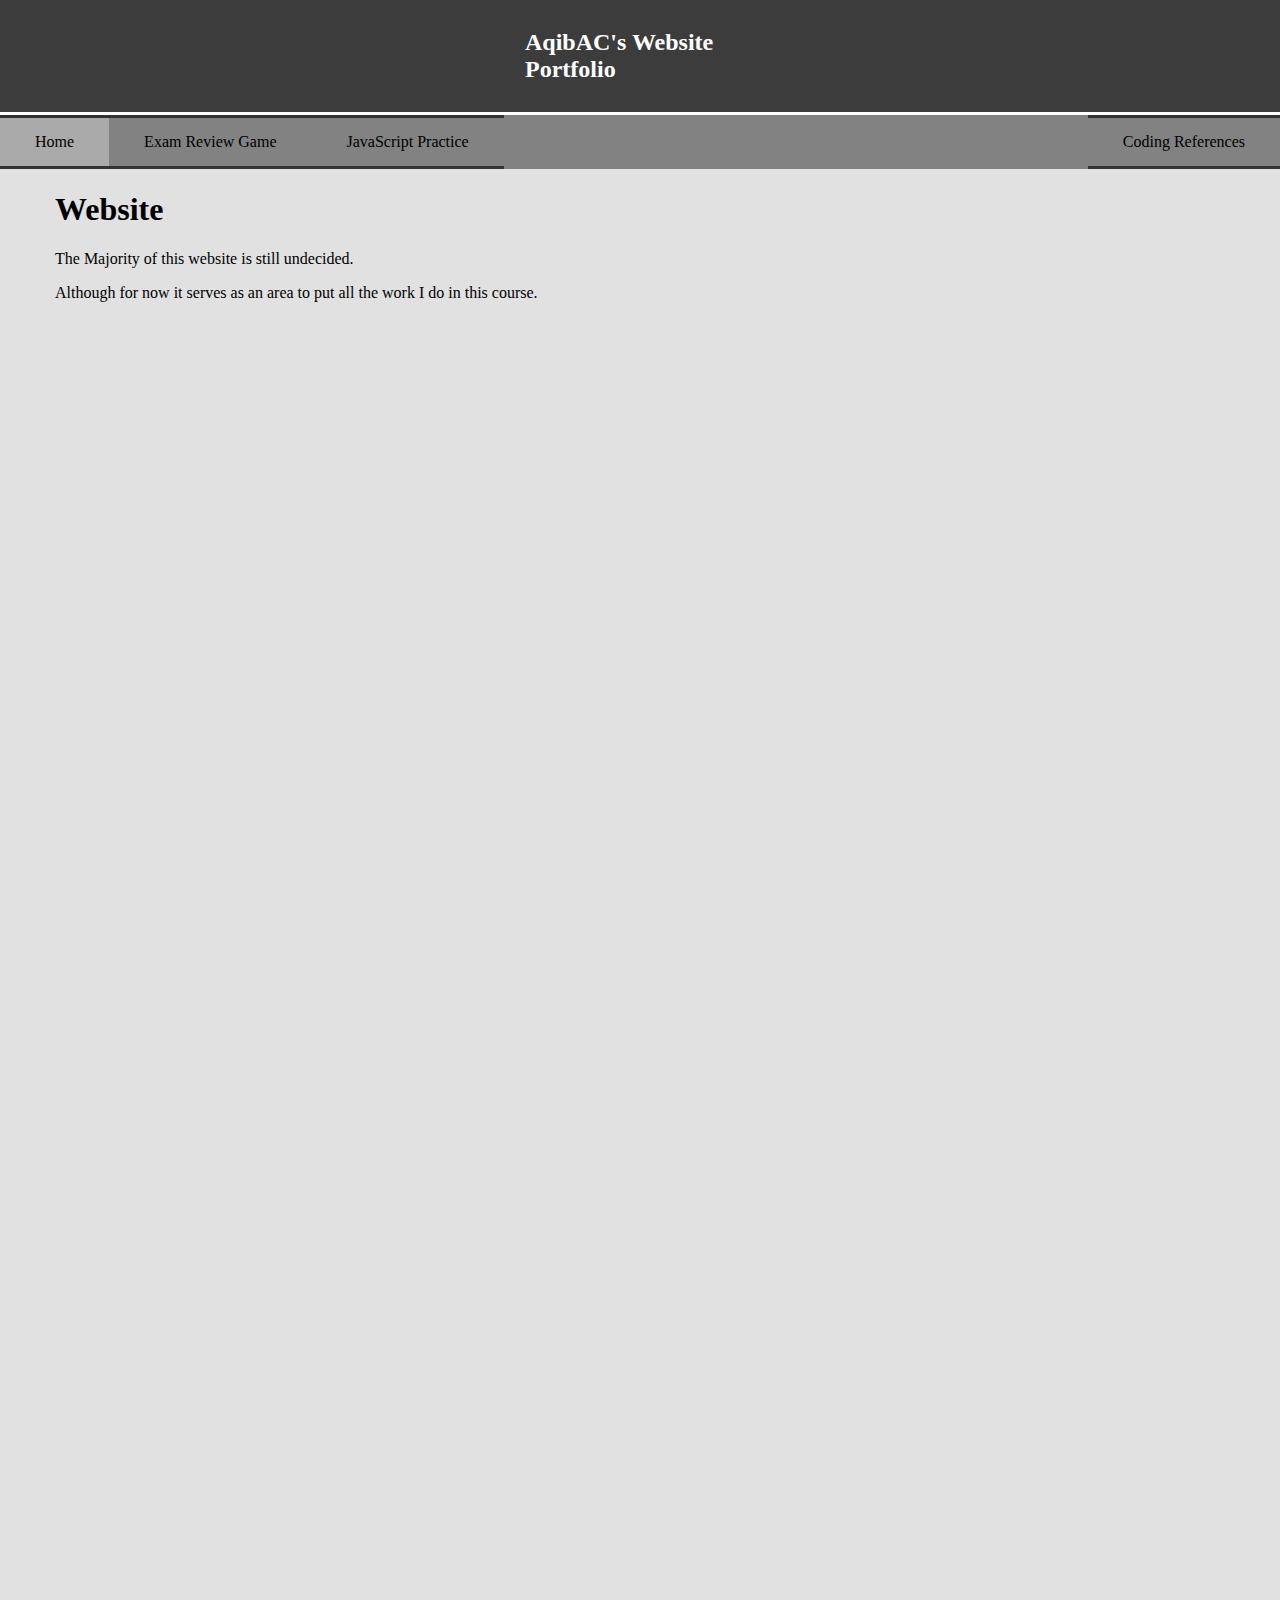
<file: Index.html>
<!DOCTYPE html> 
<html>

<head>
   <title>Website </title>
   <link rel="stylesheet" type="text/css" href="CSS/style.css">
</head>

<body>
	<ul>
<header><h2><b>AqibAC's Website Portfolio</b></h2>
</header>
		<li><a class="active" href="../Index.html"> Home</a></li>
		<li><a href="../PAGES/Qualifications.html"> Exam Review Game </a></li>
		<li><a href="../PAGES/Page_More.html"> JavaScript Practice </a></li>
		<li style="float:right"><a href="../PAGES/References.html"> Coding References </a></li>
	</ul>

<div id="Below_Navbar">

	<h1>Website</h1>
	<p>The Majority of this website is still undecided.</p>
 
	<p>Although for now it serves as an area to put all the work I do in this course.</p>


</div>
</body>
</html> 

<!--

<footer>Text</footer>

-->
</file>
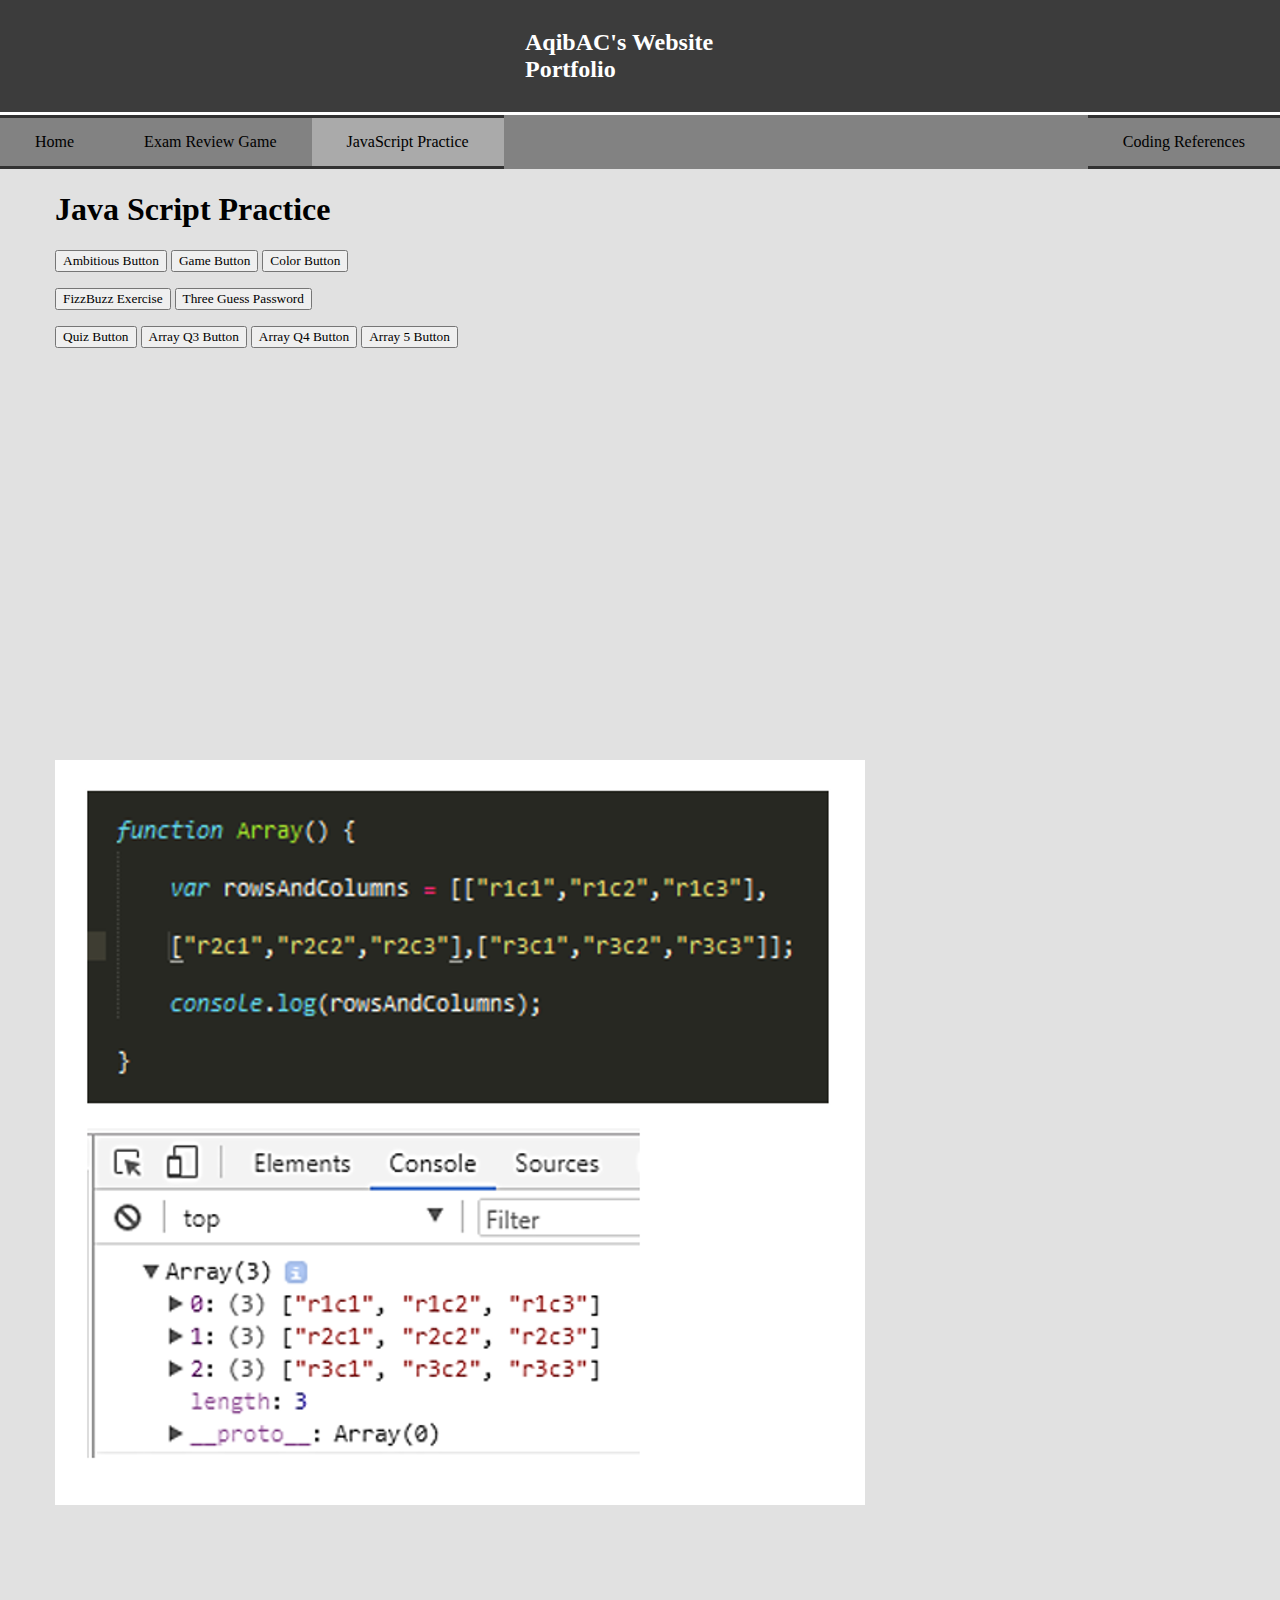
<file: PAGES/Page_More.html>
<!DOCTYPE html>
<html>
<!---->
<head>
   <title>JavaScript Practice</title>

    <link rel="stylesheet" type="text/css" href="../CSS/style.css">

<script>

    /*
_________________

l  Game Button  l
_________________

*/

function Game() {
    var guess = parseInt(prompt("Guess the Number between 1 and 100, type 'Quit' to quit"));
    var SecretNum = Math.floor(Math.random()*100);
    var tries = 0;
    var gotit = true;

    while (gotit) {
    	
    	if (guess < SecretNum) {
    	    guess = prompt(tries + 1 + " tries. Higher");
    	} else if (guess > SecretNum) {
    	    guess = prompt(tries + 1 + " tries. Lower");
    	} else if (guess == SecretNum) {
            document.getElementById("Guess").innerHTML = "Congratulations! You got it in " + tries + " tries!";  
            gotit = false;
        } else if (guess == "Quit") {
             document.getElementById("Guess").innerHTML = "Welp, I guess that's fair enough.";  
            gotit = false;
        } else {
    	    guess = prompt("Invalid entry");
    	}
    	tries = tries + 1;
    } 
}

 /*
___________________

l  Color Button  l
___________________

*/

function ColorButton() {
	var favColour = prompt("What's your favourite colour?");
	if (favColour == "Green") {alert ("Me too!");
}
	else if (favColour =="Blue"){alert("Cool");
}

}

 /*
_____________________

l  FizzBuzz Button  l
_____________________

*/

function ThirdExercise() {
	var FizzBuzz = prompt("Enter any number from 1 to 100; multiples of 3 will output a Fizz, multiples of 5 will output Buzz, and multiples of both numbers will output FizzBuzz.");
	if (FizzBuzz == "Green") {alert ("Me too!");
}

}

 /*
_____________________

l  Password Button  l
_____________________

*/

function Password() {

	var Guess = prompt ("Wanna' try to guess my password? You have three tries. Type Quit to quit.");
    
	  for( var i =3 ; i >-1 ;  i-- ){

    	if (Guess == "123") {
             document.getElementById("Output").innerHTML = "Good Job! You got it!";
            
        } else if (Guess == "Quit") {
            document.getElementById("Output").innerHTML = "Fair Enough." ;

        } else if (Guess != "123" && i>0) {
            Guess = prompt("Wrong, try again, you have " + i + " tries left.");

        } if (i >0) {
            document.getElementById("Output").innerHTML = "Sorry, you don't have any more tries left."; 
        } 

	}

}

 /*
_____________________

l  QuizPrep Button  l
_____________________

*/

function Cheer() {

    var Team = prompt("Who are we Cheering for?");
    var Repeats = prompt("How many Cheers?");
        for ( var i=0; i<Repeats; i ++ ){
        
        document.getElementById("QuizOutput").innerHTML = i*("Go team!");

    }
}

/*
___________________

l  Array3 Button  l
___________________

*/

function Array3() {

    var favouriteThings = ["I ", "am ", "a ", "String"];

       for ( var i=0; i<favouriteThings.length ; i++ ){

       document.getElementById("QuizOutput").innerHTML = favouriteThings;

    }
}

/*
___________________

l  Array4 Button  l
___________________                    

*/

function Array4() {

    var favouriteThings = ["Hi", 52, "Car", 46];

       for ( var i=0; i<favouriteThings.length ; i++ ){

       document.getElementById("QuizOutput").innerHTML = favouriteThings[2];

    }   
}

/*
___________________

l  Array5 Button  l
___________________                    

*/

function Array5() {

    var favouriteThings = ["I ", "am ", "a ", "String"];

       for ( var i=0; i<favouriteThings ; i++ ){

       document.getElementById("QuizOutput").innerHTML = favouriteThings[i];

    }
}


/*
____________________

l  End of Buttons  l
____________________

*/
 




</script>
</head>

<body>
	<ul>
	<header><h2><b>AqibAC's Website Portfolio</b></h2>
</header>
	<li><a href="../Index.html"> Home </a></li>
	<li><a href="../PAGES/Qualifications.html"> Exam Review Game </a></li>
	<li><a class="active" href="../PAGES/Page_More.html"> JavaScript Practice </a></li>
	<li style="float:right"><a href="../PAGES/References.html"> Coding References </a></li>
	</ul>
<div id="Below_Navbar">

<h1>Java Script Practice</h1>

	<button onclick="Ambition()">Ambitious Button</button>

	<button onclick="Game()">Game Button</button>

	<button onclick="ColorButton()">Color Button</button>

	<p id ="Guess"></p>

	<button onclick="ThirdExercise()">FizzBuzz Exercise</button>

	<button onclick="Password()"> Three Guess Password</button>

	<p id ="Output"></p>

	<button onclick="Cheer()">Quiz Button</button>

    <button onclick="Array3()">Array Q3 Button</button>

    <button onclick="Array4()">Array Q4 Button</button>

    <button onclick="Array5()">Array 5 Button</button>

    <p id ="QuizOutput"></p>

<br></br>
<br></br>
<br></br>
<br></br>
<br></br>
<br></br>
<br></br>
<br></br>
<br></br>
<br></br>
<br></br>

    <img src="../IMAGES/ArraySheetThing.png">

</div>
</body>
</html>

<!--

USE INSIDE HEAD 

    <script>
    function Game() {
    	var guess = prompt("Guess the Number between 1 and 100, 'Q' to quit");
    	var SecretNum = Math.floor(Math.random()*100);

    if (guess == SecretNum) {
    	document.getElemementById("Guess").innerHTML = "You got it!";

    } else if (guess == "Q") {
    	document.getElemementById("Guess").
    	   innerHTML = "Quitter";
    	}
}
    script end

________________

 SEPARATE GAME
________________

function WhileLoops() {
	
	var X = "Yes";

	while (X == "Yes") {
		X = prompt("Should we keep going?");
	}

	alert ("Goodbye");
}

_______________________________

 While Loop for Password Guess
_______________________________

function Practice() {

    var Guess = prompt ("Wanna' try to guess my password? You have three tries.");
    var Password = "123";
    var tries = 3;
    var Correct = true;

    while (Correct) {
    	
    	if (Guess != "123" && tries > 0) {

    		tries --; 
    	    Guess = prompt(tries + "tries. Wrong, try again, you have " + tries + " tries left.");
    	} else if (Guess == "123") {
            document.getElementById("Output").innerHTML = "Good Job! You got it!";  
            Correct = false;
        } else if (Guess == "Quit") {
             document.getElementById("Output").innerHTML = "Fair enough.";  
            Correct = false;
        } else if (tries == "0") {
             document.getElementById("Output").innerHTML = "Sorry, you don't have any more tries left."; 
        }
	}

}


function Password() {

	var Guess = prompt ("Wanna' try to guess my password? You have three tries.");
	var QuittingTime = "Quit";
    var Password = "123";
	for( var i =3 ; i >0 ;  i-- ){
	console.log("1");
    	if (i == 0) {

             document.getElementById("Output").innerHTML = "Sorry, you don't have any more tries left."; 
        } else if (Guess != "123") {
    	    Guess = prompt(i + " tries. Wrong, try again, you have " + i + " tries left.");
    	} else if (Guess == "123") {
            document.getElementById("Output").innerHTML = "Good Job! You got it!";  
        } else if (Guess == "Quit") {
             document.getElementById("Output").innerHTML = "Fair enough.";  
        } 

	}

}



function Password() {

	var Guess = prompt ("Wanna' try to guess my password? You have three tries.");
	var QuittingTime = "Quit";
    var Password = "123";
	for( var i =3 ; i >-1 ;  i-- ){
	console.log("1");
    	if (i == 0) {
             document.getElementById("Output").innerHTML = "Sorry, you don't have any more tries left."; 
        } else if (Guess != "123") {
    	    Guess = prompt(i + " tries. Wrong, try again, you have " + i + " tries left.");
    	} else if (Guess == "123") {
            document.getElementById("Output").innerHTML = "Good Job! You got it!";  
        } else if (Guess == "Quit") {
            document.getElementById("Output").innerHTML = "Fair enough.";  
        } 

	}

}

-->








<!--


        } else if (Guess != "123" && i>0) {
            Guess = prompt(i + " tries. Wrong, try again, you have " + i + " tries left.");



/*
_____________________

l  Template Button  l
_____________________

*/

function Blank() {


}

	<button onclick="Word()">Template Button</button>

-->
</file>
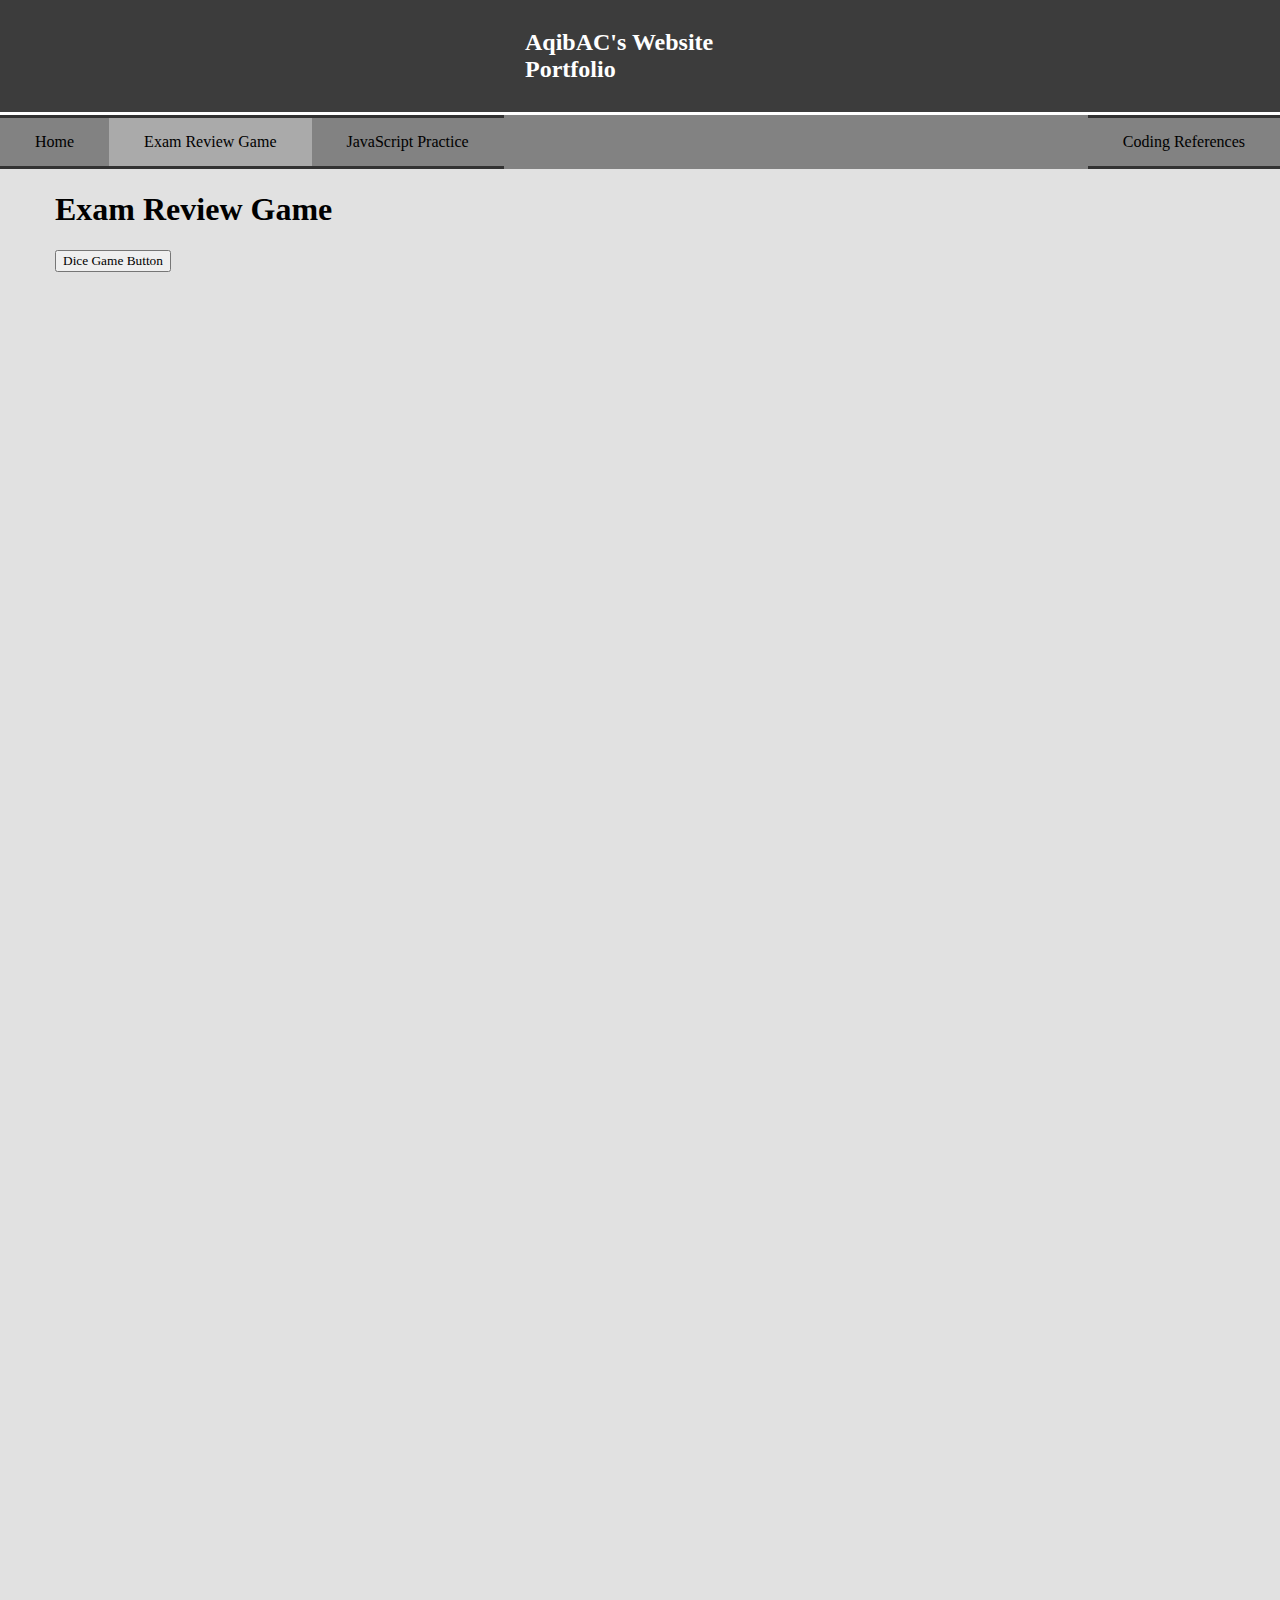
<file: PAGES/Qualifications.html>
<!DOCTYPE html>
<html>

<head>
   <title>Exam Review Game</title>
    <link rel="stylesheet" type="text/css" href="../CSS/style.css">

<script>

function DiceGame() {
    var guess = parseInt(prompt("Guess the Number between 1 and 100, type 'Quit' to quit"));
    var Dice = Math.floor(Math.random()*6);
    var tries = 0;
    var gotit = true;

    
	  for( var i =3 ; i >-1 ;  i-- ){

    	if (Guess == "123") {
             document.getElementById("Output").innerHTML = "Good Job! You got it!";
            
        } else if (Guess == "Quit") {
            document.getElementById("Output").innerHTML = "Fair Enough." ;

        } else if (Guess != "123" && i>0) {
            Guess = prompt("Wrong, try again, you have " + i + " tries left.");

        } if (i >0) {
            document.getElementById("Output").innerHTML = "Sorry, you don't have any more tries left."; 
        } 
	}
} 

/*
____________________

l  End of Program  l
____________________

*/


</script>

</head>
<body>
   <ul>
   <header><h2><b>AqibAC's Website Portfolio</b></h2>
</header>
		<li><a href="../Index.html"> Home </a></li>
		<li><a class="active" href="../PAGES/Qualifications.html"> Exam Review Game </a></li>
		<li><a href="../PAGES/Page_More.html"> JavaScript Practice </a></li>
		<li style="float:right"><a href="../PAGES/References.html"> Coding References </a></li>
	</ul>
</header>
<div id="Below_Navbar">

<h1> Exam Review Game </h1>

  <button onclick="DiceGame()">Dice Game Button</button>

    <p id ="Outputz"></p>

</div>
</body>
</html>

<!--
________________________________

l  Stuff I don't Need anymore  l
________________________________


	<img src="../IMAGES/micro.png">

___________________

l  For Reference  l
___________________



function Game() {
    var guess = parseInt(prompt("Guess the Number between 1 and 100, type 'Quit' to quit"));
    var SecretNum = Math.floor(Math.random()*100);
    var tries = 0;
    var gotit = true;

    while (gotit) {
    	
    	if (guess < SecretNum) {
    	    guess = prompt(tries + 1 + " tries. Higher");
    	} else if (guess > SecretNum) {
    	    guess = prompt(tries + 1 + " tries. Lower");
    	} else if (guess == SecretNum) {
            document.getElementById("Guess").innerHTML = "Congratulations! You got it in " + tries + " tries!";  
            gotit = false;
        } else if (guess == "Quit") {
             document.getElementById("Guess").innerHTML = "Welp, I guess that's fair enough.";  
            gotit = false;
        } else {
    	    guess = prompt("Invalid entry");
    	}
    	tries = tries + 1;
    } 
}



function Password() {

	var Guess = prompt ("Wanna' try to guess my password? You have three tries. Type Quit to quit.");
    
	  for( var i =3 ; i >-1 ;  i-- ){

    	if (Guess == "123") {
             document.getElementById("Output").innerHTML = "Good Job! You got it!";
            
        } else if (Guess == "Quit") {
            document.getElementById("Output").innerHTML = "Fair Enough." ;

        } else if (Guess != "123" && i>0) {
            Guess = prompt("Wrong, try again, you have " + i + " tries left.");

        } if (i >0) {
            document.getElementById("Output").innerHTML = "Sorry, you don't have any more tries left."; 
        } 
	}
}

-->
</file>
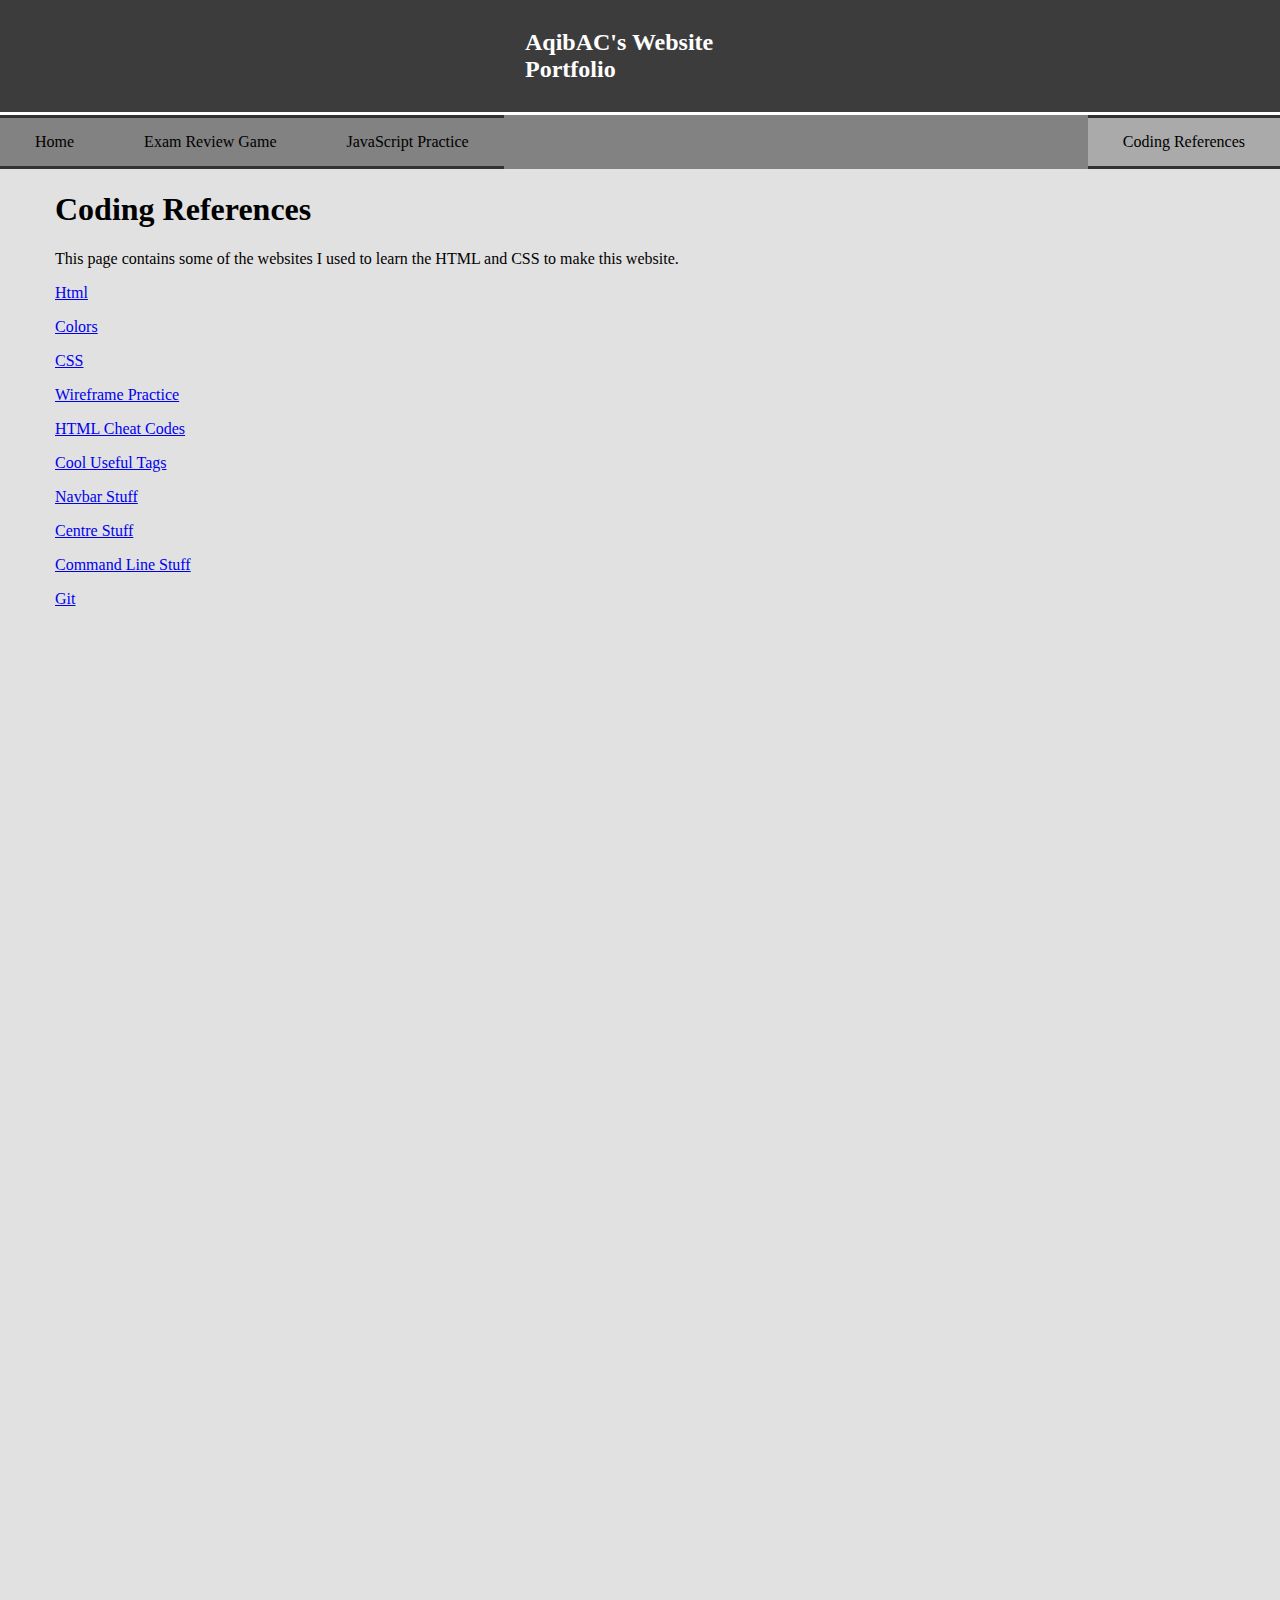
<file: PAGES/References.html>
<!DOCTYPE html>
<html>

<head>
   <title>Coding References</title>
    <link rel="stylesheet" type="text/css" href="../CSS/style.css">
</head>
<body>
	<ul>
	<header><h2><b>AqibAC's Website Portfolio</b></h2>
</header>
	<li><a href="../Index.html"> Home </a></li>
	<li><a href="../PAGES/Qualifications.html"> Exam Review Game </a></li>
	<li><a href="../PAGES/Page_More.html"> JavaScript Practice </a></li>
	<li style="float:right"><a class="active" href="../PAGES/References.html"> Coding References </a></li>
	</ul>
<div id="Below_Navbar">

<h1>Coding References</h1>
	<p>This page contains some of the websites I used to learn the HTML and CSS to make this website.</p>
		<p><a href="https://www.w3schools.com/TAGs">Html</a></p>
		<p><a href="https://www.w3schools.com/colors/colors_rgb.asp">Colors</a></p>	
		<p><a href="https://www.w3schools.com/css/css_syntax.asp">CSS</a></p>
		<p><a href="https://www.dtelepathy.com/blog/design/learning-to-wireframe-10-best-practices">Wireframe Practice</a></p> 
		<p><a href="https://www.killersites.com/HTML_CODES/">HTML Cheat Codes</a></p> 
		<p><a href="http://www.hongkiat.com/blog/cool-useful-html-tags/">Cool Useful Tags</a></p>
		<p><a href="https://www.w3schools.com/css/css_navbar.asp">Navbar Stuff</a></p>
		<p><a href="https://www.w3schools.com/howto/howto_css_center_website.asp">Centre Stuff</a></p>
		<p><a href="https://www.codecademy.com/learn/learn-the-command-line">Command Line Stuff</p>
		<p><a href="https://www.codecademy.com/learn/learn-git">Git</p>

<!--
	<ul>
		<li><a href="https://www.w3schools.com/TAGs">Html</a></li>
		<li><a href="https://www.w3schools.com/colors/colors_rgb.asp">Colors</a></li>	
		<li><a href="https://www.w3schools.com/css/css_syntax.asp">CSS</a></li>
		<li><a href="https://www.dtelepathy.com/blog/design/learning-to-wireframe-10-best-practices">Wireframe Practice</a></li> 
		<li><a href="https://www.killersites.com/HTML_CODES/">HTML Cheat Codes</a></li> 
		<li><a href="http://www.hongkiat.com/blog/cool-useful-html-tags/">Cool Useful Tags</a></li>
		<li><a href="https://www.w3schools.com/css/css_navbar.asp">Navbar Stuff</a></li>
		<li><a href="https://www.w3schools.com/howto/howto_css_center_website.asp">Centre Stuff</a><li>
	</ul>
	-->

</div>
</body>
</html>
</file>
<file: CSS/style.css>
body {
    max-width: 1000px;
    background: rgb(225, 225, 225);
    padding: 0px;
    margin: 0px;
} 

ul {
	position: fixed;
    list-style-type: none;
    margin: 0;
    padding: 0;
    width:100%;
    background-color: rgb(130, 130, 130);
    top: 0;
}

li {
	float: left;

}

li a {
    display: block;
    padding:15px 35px;
    margin: 0;
    color:black;
    text-decoration: none;
    width: auto;
    border: 1px hidden;
    border-bottom:solid rgb(50, 50, 50);
    border-top: solid rgb(50,50,50);
}

li a:hover {
	background-color: rgb(100, 100, 100);
}

li a.active {
    background-color: rgb(170, 170, 170);
}

body style {text-align: center;}

* { font-family: Trebuchet MS
 }

#Below_Navbar {
	margin-top: 25px;
	height: 1500px;
	padding: 145px 0px 0px 55px;
    list-style-type: auto;
}

header {
    color: white;
    display: block;
    padding: 9px 525px;
    border-bottom: solid;
    font-family: Verdana;
    background-color:rgb(60, 60, 60);
}
</file>
